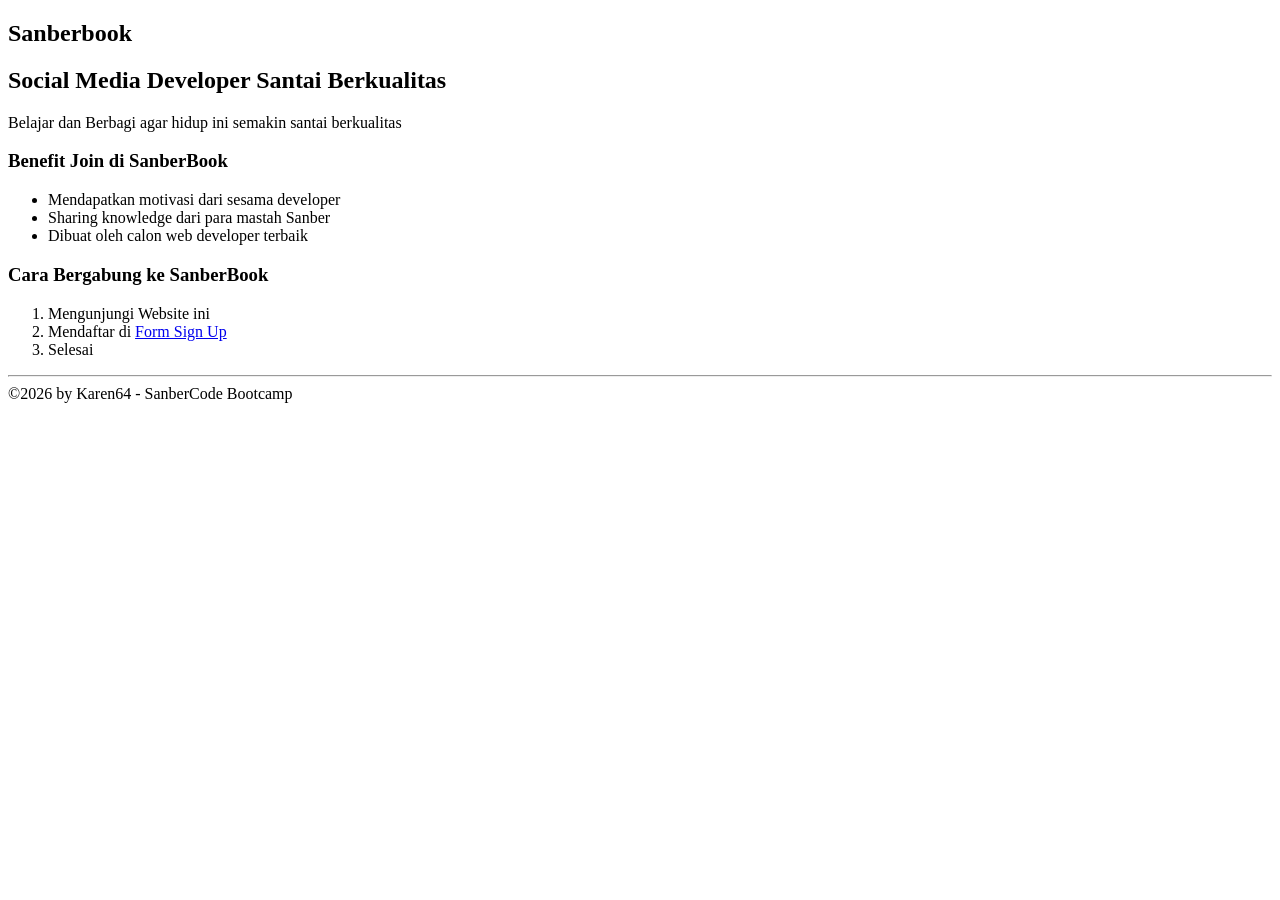
<file: Day 1 - HTML/index.html>
<!DOCTYPE html>
<html lang="id">
<head>
    <meta charset="UTF-8">
    <meta name="viewport" content="width=device-width, initial-scale=1.0">
    <title>Home Page</title>
</head>
<body>
<article>
    <h1>
        Sanberbook
    </h1>
    

    <h2>
        Social Media Developer Santai Berkualitas
    </h2>

    <p>
        Belajar dan Berbagi agar hidup ini semakin santai berkualitas
    </p>

    <h3>
        Benefit Join di SanberBook
    </h3>
    <ul>
        <li>Mendapatkan motivasi dari sesama developer</li>
        <li>Sharing knowledge dari para mastah Sanber</li>
        <li>Dibuat oleh calon web developer terbaik</li>
    </ul>

    <h3>
        Cara Bergabung ke SanberBook
    </h3>
    <ol type="1">
        <li>Mengunjungi Website ini</li>
        <li>Mendaftar di <a href="form.html">Form Sign Up</a></li>
        <li>Selesai</li>
    </ol>
</article>
<hr>

<footer>
    ©2026 by Karen64 - SanberCode Bootcamp
</footer>

</body>
</html>
</file>
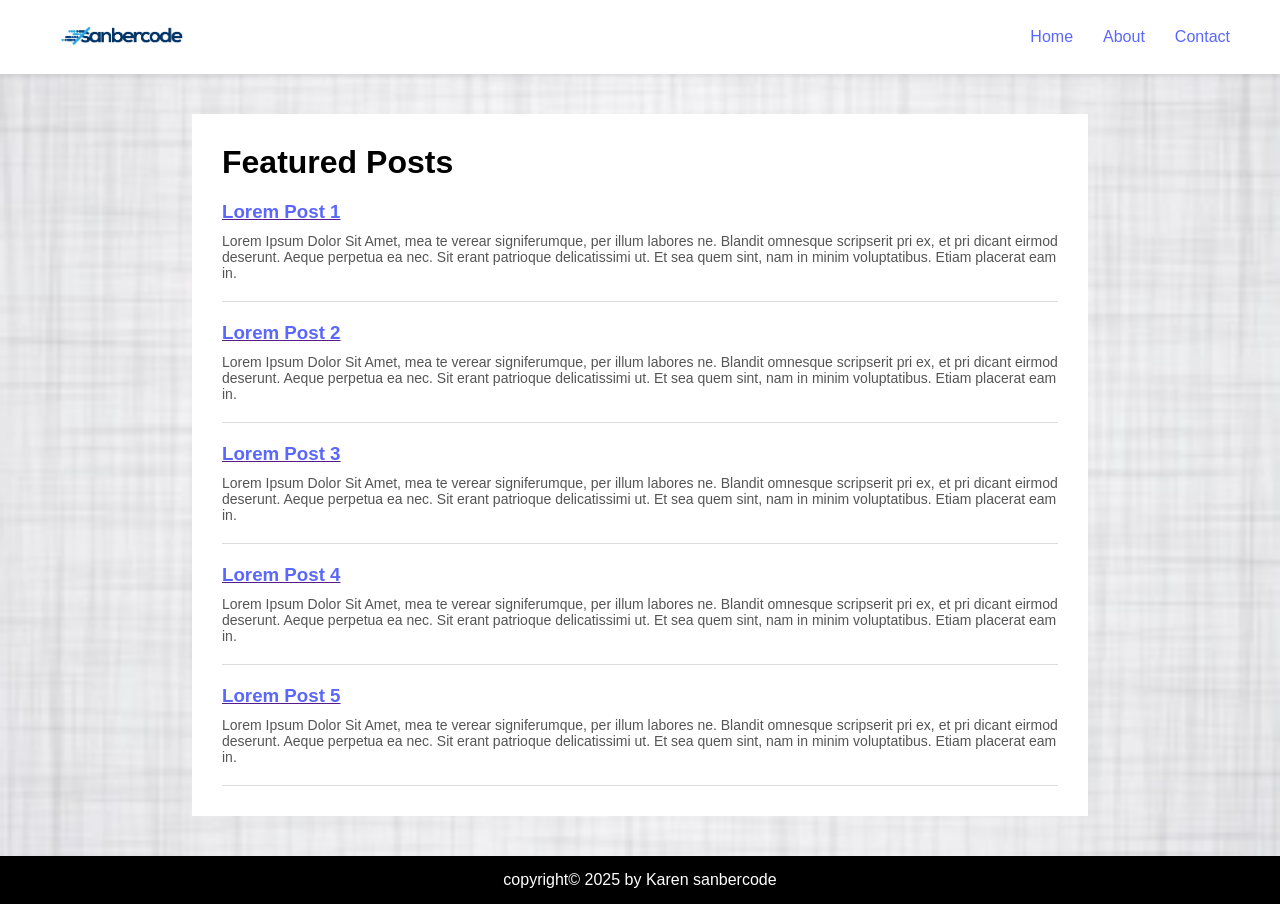
<file: Day 2 - CSS/index.html>
<!DOCTYPE html>
<html lang="id">
<head>
    <meta charset="UTF-8">
    <meta name="viewport" content="width=device-width, initial-scale=1.0">
    <title>CSS</title>

    <link rel="stylesheet" href="index.css">
</head>

</style>
<body>
  <header class="navbar">

    <div class="logo">
      <img src="images/logo.png" alt="sanbercode logo">
    </div>

    <nav>
      <ul class="menu">
        <li><a href="#">Home</a></li>
        <li><a href="#">About</a></li>
        <li><a href="#">Contact</a></li>
      </ul>
    </nav>
  </header>

    <main class="container">
    
    <h1>Featured Posts</h1>
      <div id="article-list">
        
        <article class="post">
          <a href=""><h3>Lorem Post 1</h3></a>
          <p>
            Lorem Ipsum Dolor Sit Amet, mea te verear signiferumque, per illum labores ne. Blandit omnesque scripserit pri ex, et pri dicant eirmod deserunt. 
            Aeque perpetua ea nec. Sit erant patrioque delicatissimi ut. Et sea quem sint, nam in minim voluptatibus. Etiam placerat eam in.
          </p>
        </article>

        <article class="post">
          <a href=""><h3>Lorem Post 2</h3></a>
          <p>
            Lorem Ipsum Dolor Sit Amet, mea te verear signiferumque, per illum labores ne. Blandit omnesque scripserit pri ex, et pri dicant eirmod deserunt. 
            Aeque perpetua ea nec. Sit erant patrioque delicatissimi ut. Et sea quem sint, nam in minim voluptatibus. Etiam placerat eam in.
          </p>
        </article>

        <article class="post">
          <a href=""><h3>Lorem Post 3</h3></a>
          <p>
            Lorem Ipsum Dolor Sit Amet, mea te verear signiferumque, per illum labores ne. Blandit omnesque scripserit pri ex, et pri dicant eirmod deserunt. 
            Aeque perpetua ea nec. Sit erant patrioque delicatissimi ut. Et sea quem sint, nam in minim voluptatibus. Etiam placerat eam in.
          </p>
        </article>

        <article class="post">
          <a href=""><h3>Lorem Post 4</h3></a>
          <p>
            Lorem Ipsum Dolor Sit Amet, mea te verear signiferumque, per illum labores ne. Blandit omnesque scripserit pri ex, 
            et pri dicant eirmod deserunt. Aeque perpetua ea nec. Sit erant patrioque delicatissimi ut. Et sea quem sint, nam in minim voluptatibus. Etiam placerat eam in.
          </p>
        </article>

        <article class="post">
          <a href=""><h3>Lorem Post 5</h3></a>
          <p>
            Lorem Ipsum Dolor Sit Amet, mea te verear signiferumque, per illum labores ne. Blandit omnesque scripserit pri ex, et pri dicant eirmod deserunt. 
            Aeque perpetua ea nec. Sit erant patrioque delicatissimi ut. Et sea quem sint, nam in minim voluptatibus. Etiam placerat eam in.
          </p>
        </article>

      </div>
    </main>
 
    <footer class="footer">copyright© 2025 by Karen sanbercode</footer>
        
      
</body>
</html>
</file>
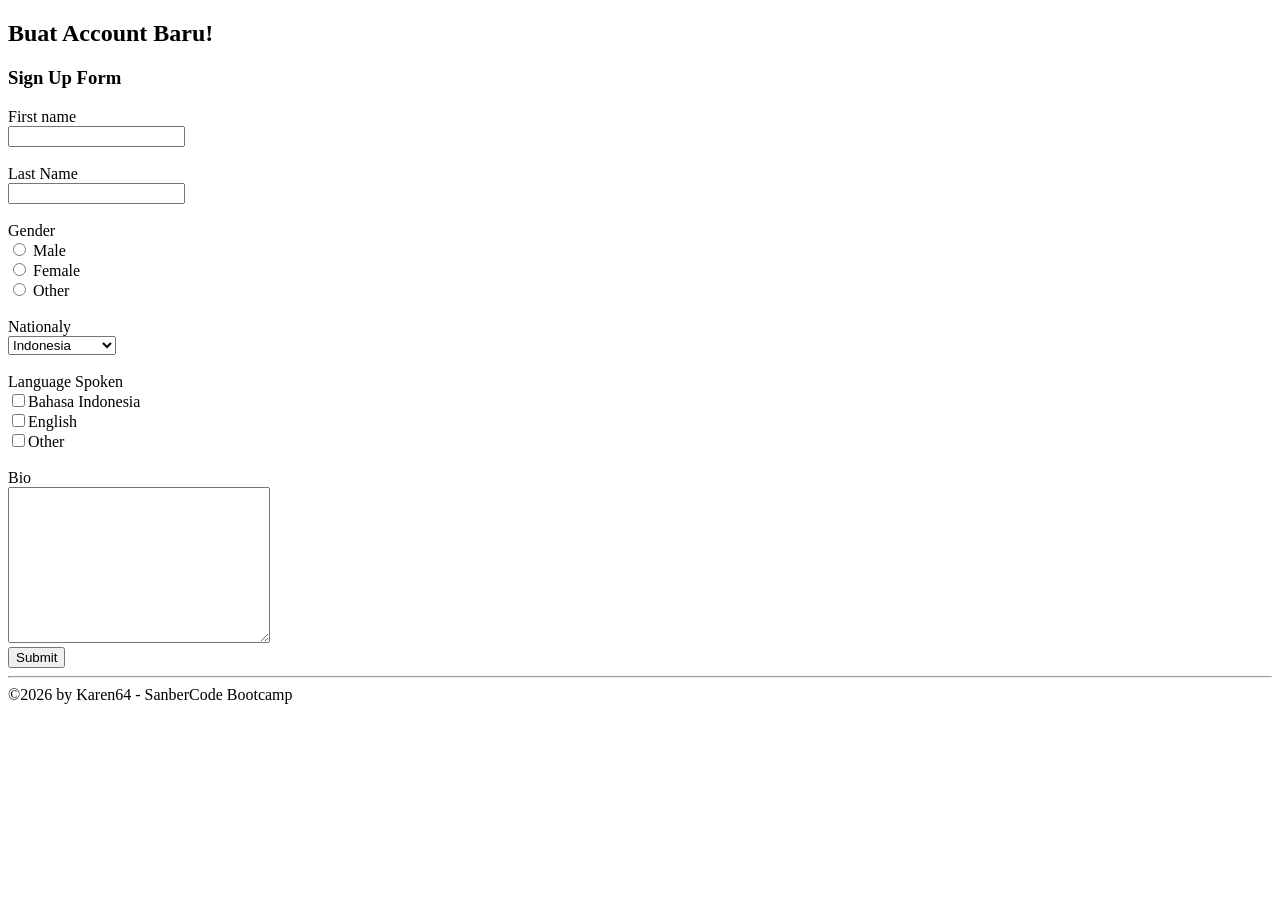
<file: Day 1 - HTML/form.html>
<!DOCTYPE html>
<html lang="id">
<head>
    <meta charset="UTF-8">
    <meta name="viewport" content="width=device-width, initial-scale=1.0">
    <title>Login Page</title>
</head>
<body>
<article>
    <h1>
        Buat Account Baru!
    </h1>

    <h3>
       Sign Up Form 
    </h3>

    <form action="welcome.html">
        <label for="Input First Name">First name</label><br>
        <input type="text" name="first_name"><br><br>
        
        <label for="Input Last Name">Last Name</label><br>
        <input type="text" name="last_Name"><br><br>

        <label for="gender_2">Gender</label><br>
        <input type="radio" name="gender" value="male">
        <label>Male</label><br>
        <input type="radio" name="gender" value="female">
        <label>Female</label><br>
        <input type="radio" name="gender" value="other">
        <label>Other</label><br><br>

        <label for="Input Nationaly">Nationaly</label><br>
        <select name="Nationaly">
            <option value="indonesia">Indonesia</option>
            <option value="malaysia">Malaysia</option>
            <option value="thailand">Thailand</option>
            <option value="vietnam">Vietnam</option>
            <option value="ngawi_selatan">Ngawi Selatan</option>
        </select><br><br>

        <label for="Input Language Spoken">Language Spoken</label><br>
        <input type="checkbox" name="lang">Bahasa Indonesia<br>
        <input type="checkbox" name="lang">English<br>
        <input type="checkbox" name="lang">Other<br><br>

        <label for="Input Bio">Bio</label><br>
        <textarea name="Bio" rows="10" cols="30"></textarea><br>
        <input type="submit" name="submit">

    </form>

</article>
<hr>
<footer>
    ©2026 by Karen64 - SanberCode Bootcamp
</footer>
</body>
</html>
</file>
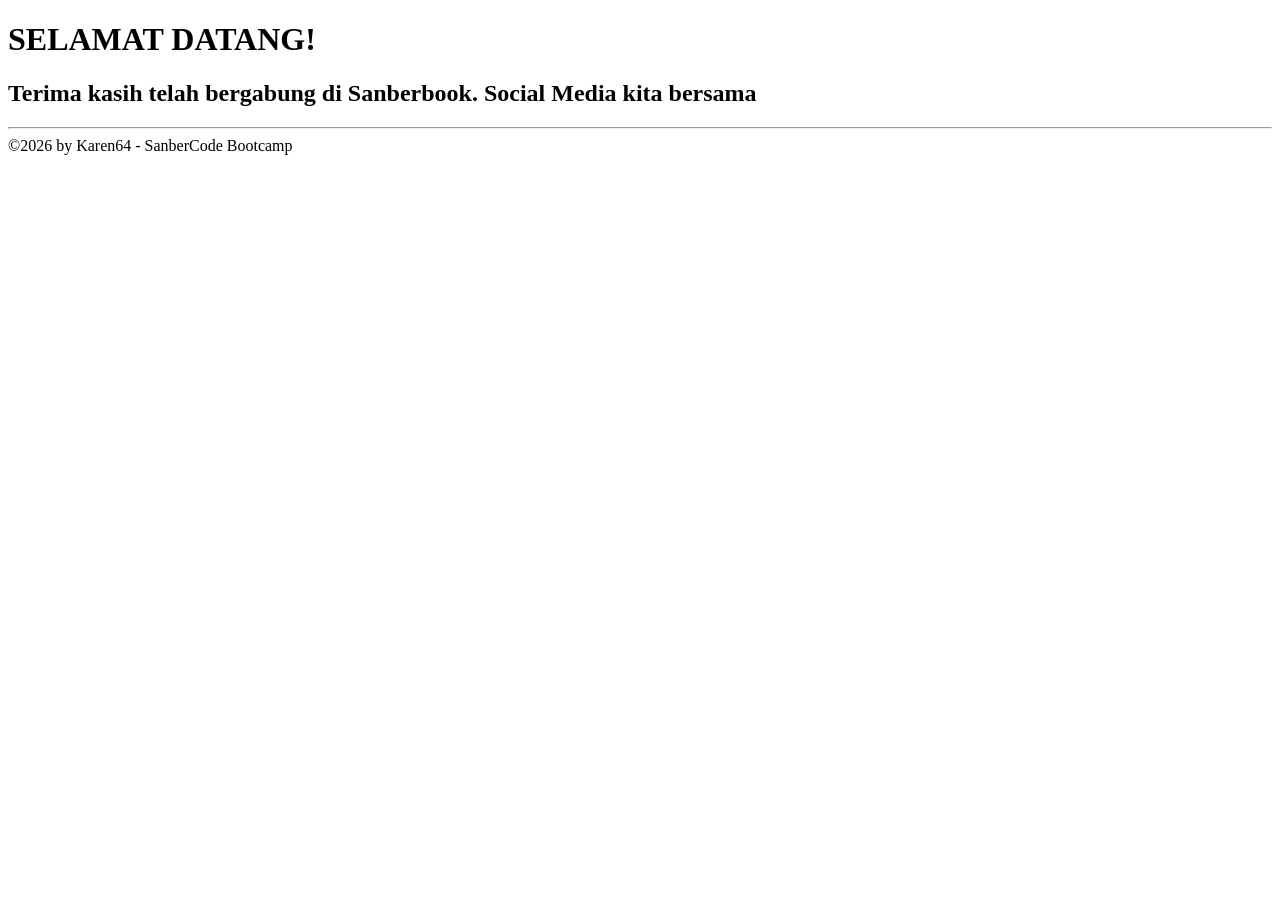
<file: Day 1 - HTML/welcome.html>
<!DOCTYPE html>
<html lang="en">
<head>
    <meta charset="UTF-8">
    <meta name="viewport" content="width=device-width, initial-scale=1.0">
    <title>Welcome Page</title>
</head>
<body>
    <h1>SELAMAT DATANG!</h1>
    <h2>Terima kasih telah bergabung di Sanberbook. Social Media kita bersama</h2>
    <hr>

<footer>
    ©2026 by Karen64 - SanberCode Bootcamp
</footer>
</body>
</html>
</file>
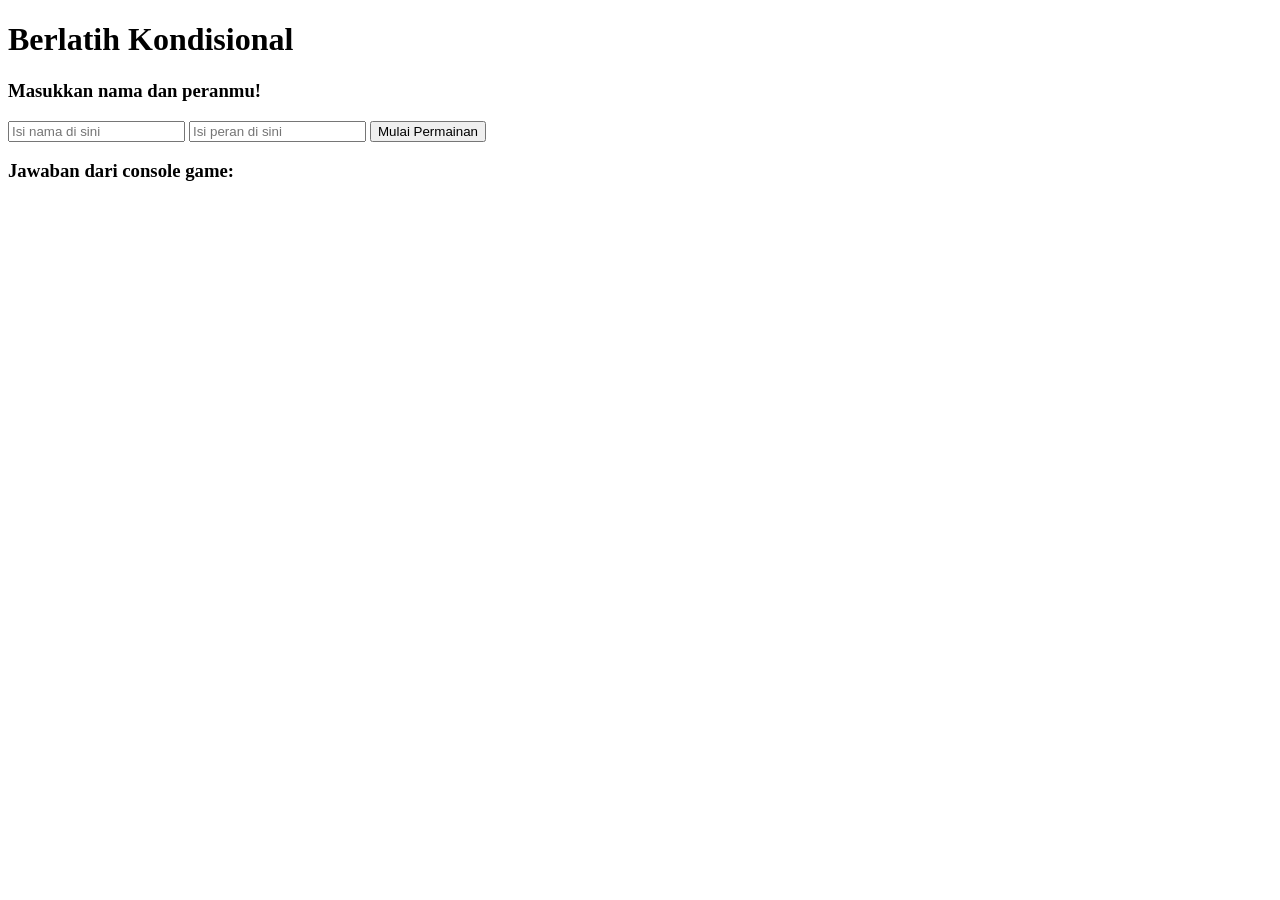
<file: Day 4 - Javascript/conditional.html>
<!DOCTYPE html>
<html lang="en">
<head>
    <meta charset="UTF-8">
    <meta name="viewport" content="width=device-width, initial-scale=1.0">
    <meta http-equiv="X-UA-Compatible" content="ie=edge">
    <title>Conditional HTML</title>
</head>
<body>
    <h1>Berlatih Kondisional</h1>
    
    <h3>Masukkan nama dan peranmu!</h3>
    <form action="#" id="formConditional">
        <input type="text" id="name" placeholder="Isi nama di sini">
        <input type="text" id="role" placeholder="Isi peran di sini">
        <input type="submit" value="Mulai Permainan">
    </form>

    <h3>Jawaban dari console game: </h3>
    <div id="jawaban">

    </div>
</body>

<script>

    var form = document.getElementById("formConditional")
    var jawaban = document.getElementById("jawaban")

    form.addEventListener("submit", function(e) {
        e.preventDefault()

       

        // Tuliskan Code kamu di sini
        var name = document.getElementById("name").value
        var role = document.getElementById("role").value       
        // buatlah kondisional berdasarkan dua variabel di atas yaitu name dan role, ketentuannya dapat dibaca di atas



        var jawabanKonsol // = jawaban dari kondisional di-assign di sini
        // Code Sampai sini
        if (name === '' && role === ''){
            jawabanKonsol = 'Nama harus diisi'
        }

        else if (name !== '' && role === ''){
            jawabanKonsol = 'Halo ' + name + ', pilih peranmu untuk memulai game!'
        }
        
        // saya buat ini untuk menghindari penggunaan kombinasi huruf kapital pada role = 'PenYihir' <---- contoh
        else if (name !== '' && role.toLowerCase() === 'penyihir'){
            jawabanKonsol = 'Selamat datang di dunia Warewolf ,' + name +
            '. <br>Halo Penyihir' + ' ' + name + ', kamu dapat melihat siapa saja yang menjadi Werewolf!'
        }
        // saya menemukan metode lain untuk menghindari penggunaan kombinasi huruf kapital pada role
        else if (name !== '' && ['warewolf'].includes(role.toLowerCase())){
            jawabanKonsol = 'Selamat datang di dunia Warewolf ,' + name +
            '. <br>Halo Warewolf' + ' ' + name + ', kamu dapat melihat siapa saja yang akan kamu makan malam ini!'
        }

        else if (name !== '' && ['rakjel'].includes(role.toLowerCase())){
            jawabanKonsol = 'Selamat datang di dunia Warewolf ,' + name +
            '. <br>Halo Rakjel' + ' ' + name + ', kamu menjadi rakyat jelata!'
        }

        else {
            jawabanKonsol = 'Role tidak ditemukan'
        }
        jawaban.innerHTML = jawabanKonsol
    })
        

     /* 
            ATURAN PERMAINAN 
            // Output untuk Input nama = '' dan peran = ''
            // => "Nama harus diisi!"
    
            //Output untuk input jika nama != '' dan peran = ''
            // => "Halo Mikael, Pilih peranmu untuk memulai game!"
    
            // Output untuk Input jika nama != '' dan peran 'Penyihir'
            // => "Selamat datang di Dunia Werewolf, Nina"
            // => "Halo Penyihir Nina, kamu dapat melihat siapa yang menjadi Werewolf!"
    
            //Output untuk Input jika nama != '' dan peran 'Werewolf'
            // => "Selamat datang di Dunia Werewolf, Danu"
            // "Halo Werewolf Danu, kamu dapat memilih siapa yang akan kamu makan malam ini!"
    
            //Output untuk Input jika nama != '' dan peran 'Rakjel'
            // => "Selamat datang di Dunia Werewolf, Zero"
            // => "Halo Rakjel Zero, Kamu menjadi rakyat jelata "
    
            PETUNJUK MENGERJAKAN
            1. Buat Kondisional agar output dari konsol sesuai yang diharapkan
            2. masukkan lah jawaban dari kondisi yang diberikan oleh User ke dalam variabel jawabanKonsol
        */

</script>
</html>
</file>
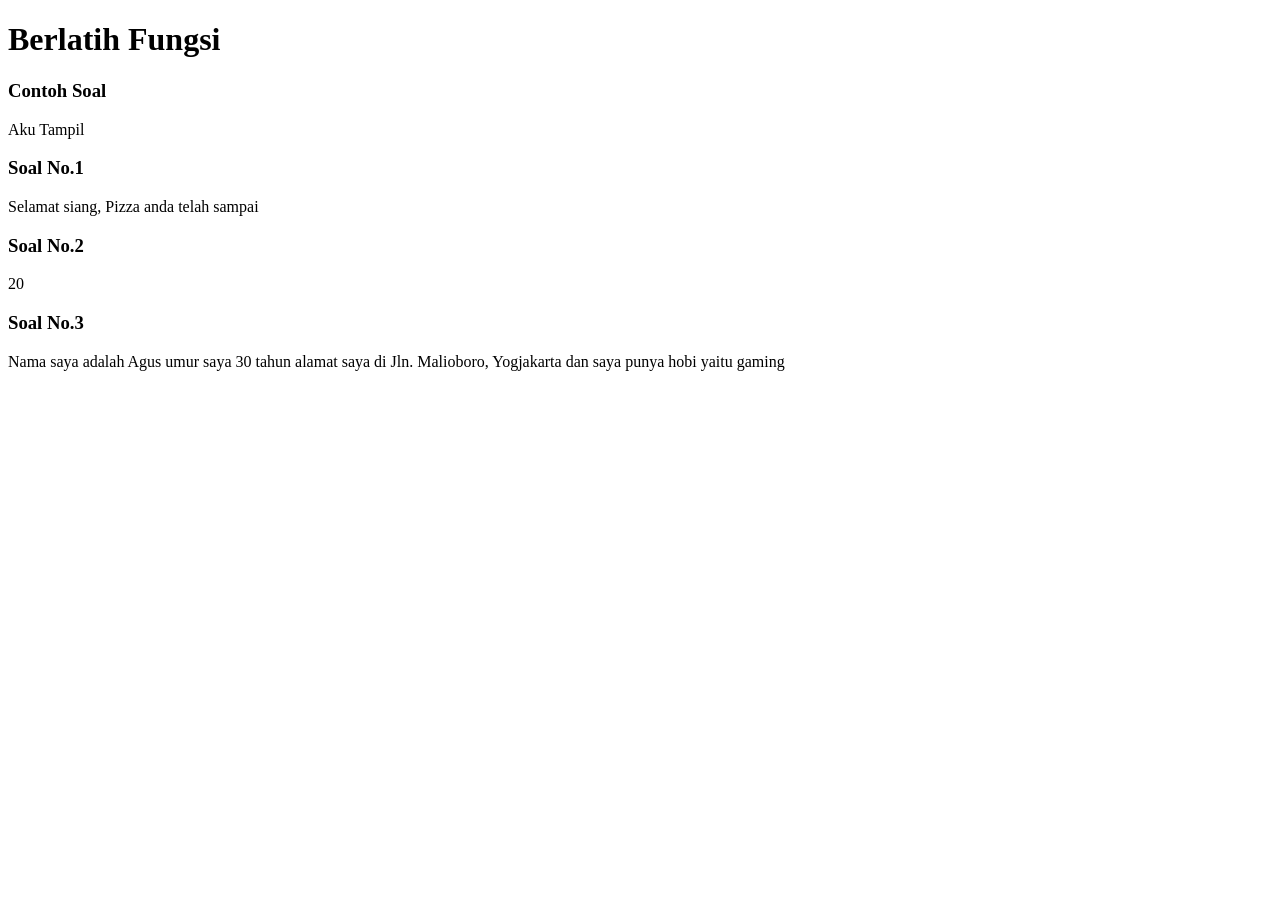
<file: Day 4 - Javascript/function.html>
<!DOCTYPE html>
<html lang="en">
<head>
    <meta charset="UTF-8">
    <meta name="viewport" content="width=device-width, initial-scale=1.0">
    <meta http-equiv="X-UA-Compatible" content="ie=edge">
    <title>Function</title>
</head>
<body>
    <h1>Berlatih Fungsi</h1>

    <h3>Contoh Soal</h3>
    <div id="contohJawaban">

    </div>

    <h3>Soal No.1</h3>
    <div id="jawaban1">

    </div>

    <h3>Soal No.2</h3>
    <div id="jawaban2">

    </div>

    <h3>Soal No.3</h3>
    <div id="jawaban3">

    </div>

    <script>

        // CONTOH
        // Kamu diminta untuk membuat fungsi bernama tampilkan() untuk menampilkan "Aku Tampil" pada halaman html. 

        // Jawaban CONTOH
        function tampilkan() {
            document.getElementById("contohJawaban").innerHTML = "Aku Tampil"
        }

        //Jalankan function 
        tampilkan()

        // Soal No. 1 Fungsi Teriak
        /* 
            Buatlah sebuah fungsi bernama teriak(), yang mengembalikan nilai berupa "Halo Function!", yang kemudian akan ditampilkan di halaman html.
            Tampilkan dengan cara document.getElementById("jawaban1").innerHTML seperti di CONTOH.
        */

        
        function teriak() {
            document.getElementById("jawaban1").innerHTML = "Selamat siang, Pizza anda telah sampai";
            // Tulis Code mulai di sini

            // Tampilkan dengan cara document.getElementById("jawaban1").innerHTML seperti di CONTOH.
        }
        
        // Jalankan function teriak
        teriak()

        // Soal No. 2 Fungsi Kalikan
        /* 
            Buatlah sebuah fungsi bernama kalikan(), yang mengembalikan nilai berupa hasil kali dari dua parameter yang dikirim.
            CONTOH OUTPUT: 
            kalikan(5, 4) akan memberikan output 20
            Tampilkan jawaban dengan cara document.getElementById("jawaban2").innerHTML seperti di CONTOH
        */

        
        function kalikan(num1, num2) {
            document.getElementById('jawaban2').innerHTML = num1*num2;
            // Code kamu mulai dari sini



            // Tampilkan jawaban dengan cara document.getElementById("jawaban2").innerHTML seperti di CONTOH
        }
        


        // Jalankan function kalikan
        kalikan(5, 4)

        // Soal No. 3 Fungsi buatKalimat

        /* 
            Buatlah sebuah fungsi bernama buatKalimat(), yang akan memproses seluruh parameter yang diinput menjadi satu kalimat berikut: 
            "Nama saya [Name], umur saya [Age] tahun, alamat saya di [Address], dan saya punya hobby yaitu [hobby]!"

            CONTOH: 
            var name = "Agus";
            var age = 30;
            var address = "Jln. Malioboro, Yogjakarta";
            var hobby = "gaming";

            var kalimatBaru = buatKalimat(name,age,address,hobby);
            Akan menampilkan : 
            "Nama saya Agus, umur saya 30 tahun, alamat saya di Jln. Malioboro, Yogjakarta, dan saya punya hobby yaitu gaming!"
            Tampilkan dengan cara document.getElementById("jawaban3").innerHTML seperti di CONTOH
        */
    
        function buatKalimat(nama, umur, alamat, hobi) {
            var output =
            "Nama saya adalah " + nama +
            ' umur saya ' + umur + ' tahun ' + 
            'alamat saya di ' + alamat + 
            ' dan saya punya hobi yaitu ' + hobi;

            document.getElementById('jawaban3').innerHTML = output;
            // Code kamu mulai dari sini

            // Tampilkan dengan cara document.getElementById("jawaban3").innerHTML seperti di CONTOH.
        }


        // Jalankan function buatKalimat
        var name = "Agus";
        var age = 30;
        var address = "Jln. Malioboro, Yogjakarta";
        var hobby = "gaming";
        buatKalimat(name, age, address, hobby);
    </script>
</body>


</html>
</file>
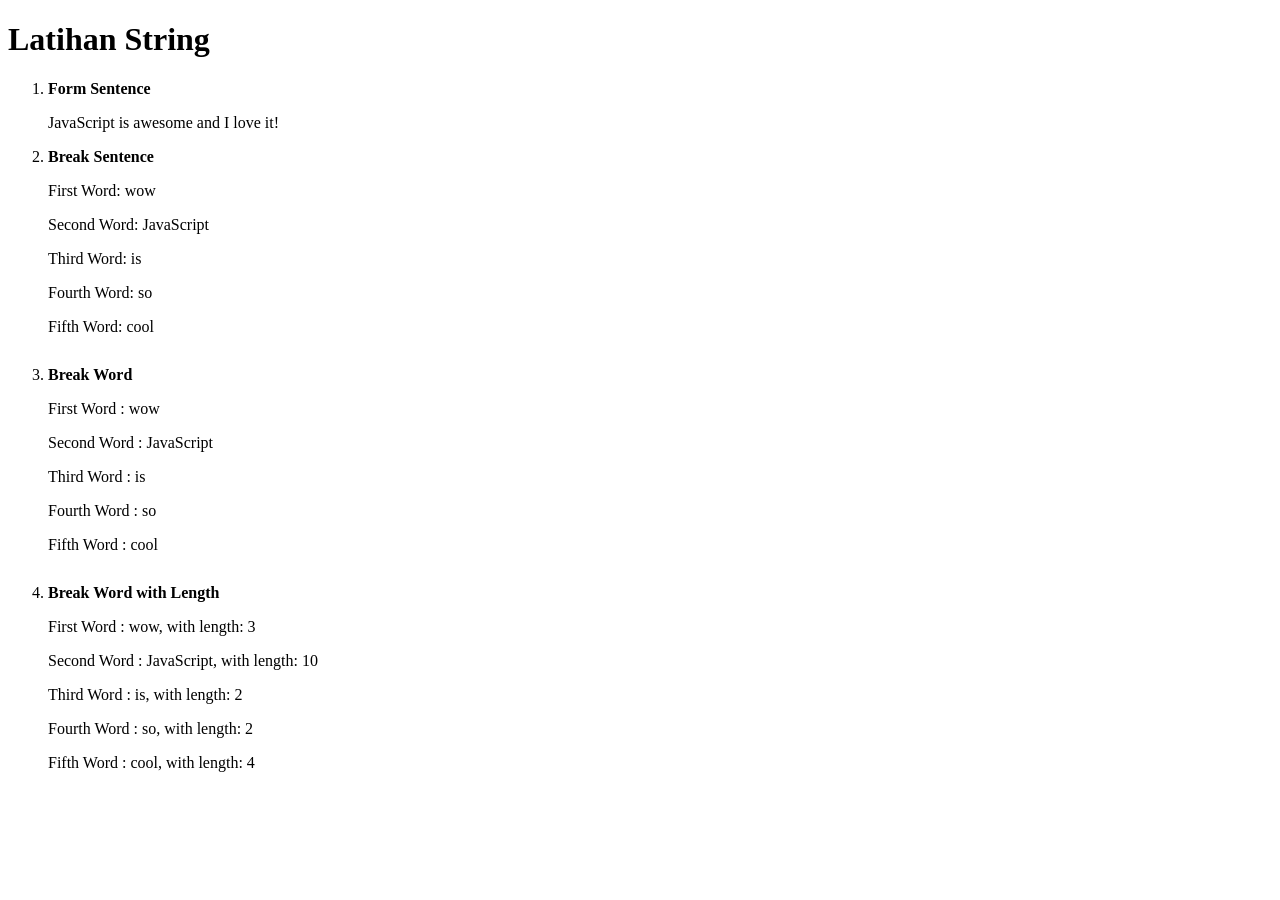
<file: Day 4 - Javascript/string.html>
<!DOCTYPE html>

<html lang="en">
    <head>
        <meta charset="UTF-8">
        <meta name="viewport" content="width=device-width, initial-scale=1.0">
        <meta http-equiv="X-UA-Compatible" content="ie=edge">
        <title>String Exercises</title>
        <style>
            li {
                margin-bottom: 30px;
            }

            label {
                font-weight: bold;
            }

        
        </style>
    </head>
    <body>
        <h1>Latihan String</h1>
        <ol>
            
            <li  style="margin-bottom: 10px;">
                <label for="formSentence"> Form Sentence</label>
                <p id="formSentence"></p>
            </li>
            <li>
                <label for="breakSentence" >Break Sentence</label>
                <p id="firstWord"></p> 
                <p id="secondWord"></p> 
                <p id="thirdWord"></p> 
                <p id="fourthWord"></p> 
                <p id="fifthWord"></p> 
            </li>
            <li id="breakWord">
                <label for="breakWord" >Break Word</label>
                <p id="firstWord3"></p> 
                <p id="secondWord3"></p> 
                <p id="thirdWord3"></p> 
                <p id="fourthWord3"></p> 
                <p id="fifthWord3"></p> 
            </li>
            <li id="breakWordWithLength">
                <label for="breakWordWithLength">Break Word with Length</label>
                <p id="firstWord4"></p> 
                <p id="secondWord4"></p> 
                <p id="thirdWord4"></p> 
                <p id="fourthWord4"></p> 
                <p id="fifthWord4"></p>  
            </li>
        </ol>

        <script>
            // Soal No. 1 Menggabungkan string
            var word = 'JavaScript';
            var second = 'is';
            var third = 'awesome';
            var fourth = 'and';
            var fifth = 'I';
            var sixth = 'love';
            var seventh = 'it!';

            // Buatlah agar kata-kata di atas menjadi kalimat dalam variabel string dengan nama sentence
            var sentence = word + ' ' + second + ' ' + third + ' ' + fourth + ' ' + fifth + ' ' + sixth + ' ' + seventh;
            //Edit variabel ini sehingga outputnya "Javascript is awesome and I love it!"

            // dari sini code jangan diganggu
            document.getElementById("formSentence").innerHTML = sentence
            // sampai sini code jangan diganggu

            // Soal No. 2 Memecah string dengan mengakses karakter berdasarkan indexnya
            var kalimat = 'wow JavaScript is so cool';
            var contohKataPertama = kalimat[0] + kalimat[1] + kalimat[2]; // ini contohnya
            var kataKedua  = kalimat.slice(4,14) // saya nemu hacks
            var kataKetiga  = kalimat[15] + kalimat[16]
            var kataKeempat = kalimat[18] + kalimat[19]
            var kataKelima = kalimat.slice(20) 

            // Jawaban No. 2 = Bisa dibagi (slice) setiap kata dengan fungsi .split
            

            // -- Dari sini code jangan diganggu!
            document.getElementById("firstWord").innerHTML = "First Word: " + contohKataPertama 
            document.getElementById("secondWord").innerHTML = "Second Word: " + kataKedua
            document.getElementById("thirdWord").innerHTML = "Third Word: " + kataKetiga
            document.getElementById("fourthWord").innerHTML = "Fourth Word: " + kataKeempat
            document.getElementById("fifthWord").innerHTML = "Fifth Word: " + kataKelima
            // -- sampai sini code jangan diganggu

            // Soal No. 3  Mengambil sebagian dari string dengan metode substring
            // Substring biasa digunakan jika tulisan pada suatu page kurang lengkap (motong indeks panjang huruf)
            var kalimat3 = 'wow JavaScript is so cool';
            var contohKataPertama3 = kalimat3.substring(0, 3);
            var kataKedua3  = kalimat3.substring(4,14);
            var kataKetiga3  = kalimat3.substring(15,17);
            var kataKeempat3  = kalimat3.substring(18,20);
            var kataKelima3  = kalimat3.substring(20);

            // -- Dari sini jangan diganggu!
            document.getElementById("firstWord3").innerHTML = "First Word : " + contohKataPertama3 
            document.getElementById("secondWord3").innerHTML = "Second Word : " + kataKedua3
            document.getElementById("thirdWord3").innerHTML = "Third Word : " + kataKetiga3
            document.getElementById("fourthWord3").innerHTML = "Fourth Word : " + kataKeempat3
            document.getElementById("fifthWord3").innerHTML = "Fifth Word : " + kataKelima3
            // -- sampai sini jangan diganggu

            // Soal No. 4
            var kalimat4 = 'wow JavaScript is so cool';
            var contohKataPertama4 = kalimat4.substr(0, 3);
            var kataKedua4 = kalimat4.substr(4,10);
            var kataKetiga4 = kalimat4.substr(15,2);
            var kataKeempat4 = kalimat4.substr(18,2);
            var kataKelima4 = kalimat4.substr(21,4);

            var panjangKataPertama4 = contohKataPertama4.length; // output nya panjang string "wow" adalah 3
            var panjangKataKedua4 = kataKedua4.length;
            var panjangKataKetiga4 = kataKetiga4.length;
            var panjangKataKeempat4 = kataKeempat4.length;
            var panjangKataKelima4 = kataKelima4.length;
            
            // Buat variabel baru di sini untuk mendapatkan panjang dari kata selanjutnya : panjangKataKedua4, panjangKataKetiga4, 
            // panjangKataKeempat4, panjangKataKelima4

            document.getElementById("firstWord4").innerHTML = "First Word : " + contohKataPertama4 + ', with length: ' + panjangKataPertama4;
            document.getElementById("secondWord4").innerHTML = "Second Word : " + kataKedua4 + ', with length: ' + panjangKataKedua4; // lengkapi sesuai dengan variabel yang kamu buat
            document.getElementById("thirdWord4").innerHTML = "Third Word : " + kataKetiga4 + ', with length: ' + panjangKataKetiga4; // lengkapi sesuai dengan variabel yang kamu buat
            document.getElementById("fourthWord4").innerHTML = "Fourth Word : " + kataKeempat4 + ', with length: ' + panjangKataKeempat4; // lengkapi sesuai dengan variabel yang kamu buat
            document.getElementById("fifthWord4").innerHTML = "Fifth Word : " + kataKelima4 + ', with length: ' + panjangKataKelima4; // lengkapi sesuai dengan variabel yang kamu buat
            
            
        </script>
    </body>
</html>
</file>
<file: Day 2 - CSS/index.css>
footer{
    font-family: Arial, Helvetica, sans-serif;
    color: rgb(2, 2, 2);
    line-height:normal;
}
/* Template Reset bawaan browser */
* {
    margin: 0;
    padding: 0;
    box-sizing: border-box;
}

/* Background halaman */
body {
    font-family: Arial, Helvetica, sans-serif;
    background-color: #f2f2f2;
    /* Background gambar */
    background-image: url("images/pattern.jpg");

    /* Supaya background menutup penuh */
    background-size: cover;

    /* repeat */
    background-repeat: repeat;

    /* Posisi tengah */
    background-position: center;

    /* Supaya tidak ikut scroll (opsional) */
    background-attachment: fixed;
}

/* ================= NAVBAR ================= */
.navbar {
    display: flex;
    justify-content: space-between;
    align-items: center;
    padding: 15px 50px;
    background-color: white;
    box-shadow: 0 2px 5px rgba(0,0,0,0.1);
}

.logo img {
    height: 40px;
}

.menu {
    list-style: none;
    display: flex;
    gap: 30px;
}

.menu a {
    text-decoration: none;
    color: #5a67ff;
    font-weight: 500;
}

.menu a:hover {
    color: black;
}

/* ================= CONTENT ================= */
.container {
    width: 70%;
    margin: 40px auto;
    background-color: white;
    padding: 30px;
}

.post {
    padding: 20px 0;
    border-bottom: 1px solid #ddd;
}

.post h3 {
    color: #5a67ff;
    margin-bottom: 10px;
}

.post p {
    color: #555;
    font-size: 14px;
}

/* ================= FOOTER ================= */
.footer {
    background-color: black;
    color: white;
    text-align: center;
    padding: 15px;
    margin-top: 40px;
}
</file>
